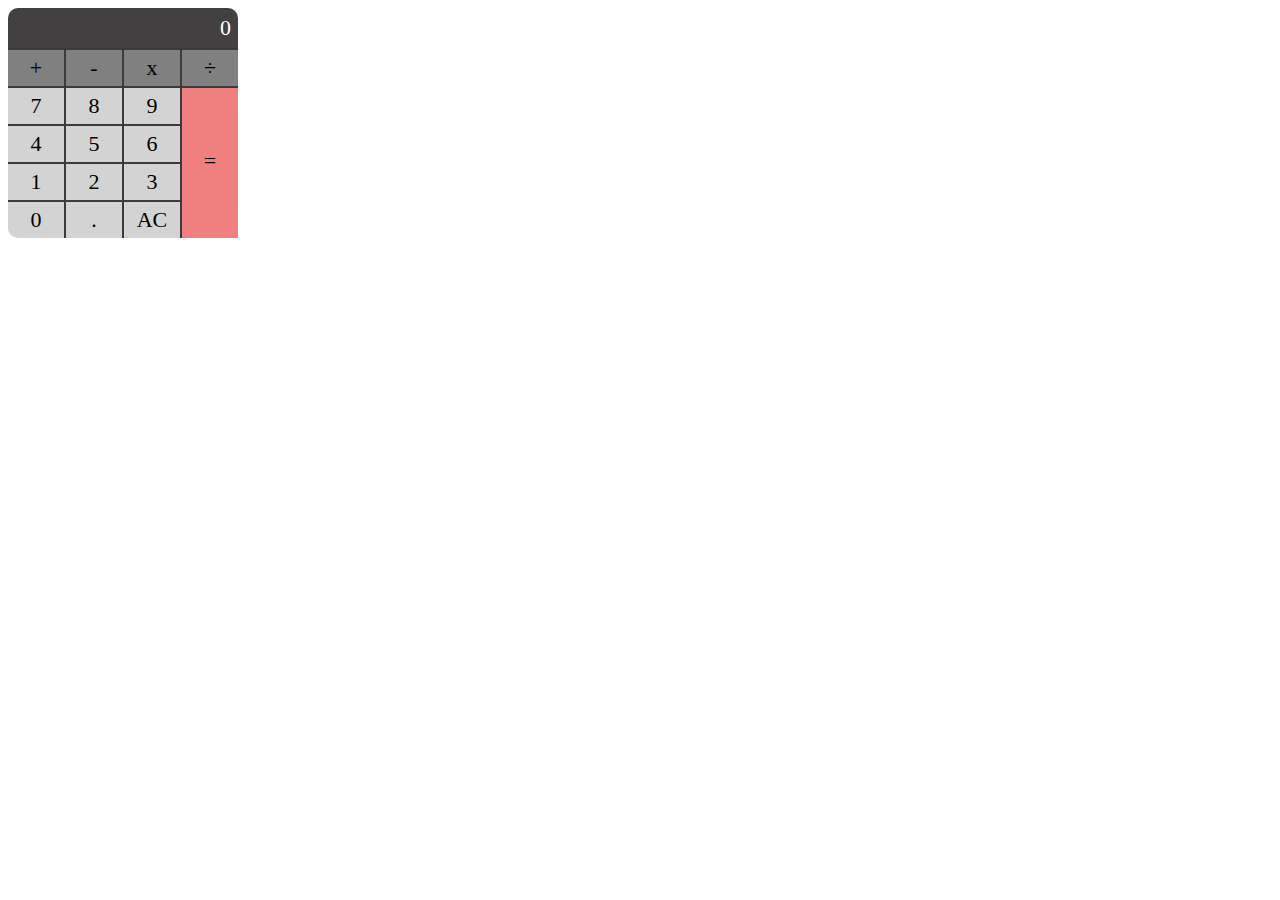
<file: index.html>
<!DOCTYPE html>
<html lang="en">
  
<head>
  <meta charset="UTF-8">
  <meta http-equiv="X-UA-Compatible" content="IE=edge">
  <meta name="viewport" content="width=device-width, initial-scale=1.0">
  <title>Esercizio 4</title>
  <link rel="stylesheet" href="style.css">
</head>

<body>
  <main>
    <div class="calcolatrice">
      
      <div id="totale">0</div>

      <div id="addizione">+</div>
      <div id="sottrazione">-</div>
      <div id="moltiplicazione">x</div>
      <div id="divisione">÷</div>


      <div id="sette">7</div>
      <div id="otto">8</div>
      <div id="nove">9</div>

      <div id="quattro">4</div>
      <div id="cinque">5</div>
      <div id="sei">6</div>

      <div id="uno">1</div>
      <div id="due">2</div>
      <div id="tre">3</div>

      <div id="zero">0</div>
      <div id="punto">.</div>
      <div id="ac">AC</div>

      <div id="uguale">=</div>

    </div>
  </main>
</body>

</html>
</file>
<file: style.css>
.calcolatrice {
  width: 230px;
  display: grid;
  grid-template-columns: repeat(4, 1fr);
  grid-template-rows: auto;
  grid-template-areas:
    "totale totale totale totale"
    "addizione sottrazione moltiplicazione divisione"
    "sette otto nove uguale"
    "quattro cinque sei uguale"
    "uno due tre uguale"
    "zero punto AC uguale";
  background-color: rgb(59, 59, 59);
  border-radius: 20px;
  gap: 2px;
  border: 10px;
  font-size: 22px;
}

#totale {
  grid-area: totale;
  text-align: right;
  background-color: rgb(66, 64, 64);
  color: white;
  padding: 7px;
  border-top-left-radius: 10px;
  border-top-right-radius: 10px;
}

#addizione {
  grid-area: addizione;
  text-align: center;
  padding: 5px;
  background-color: gray;
}

#sottrazione {
  grid-area: sottrazione;
  text-align: center;
  padding: 5px;
  background-color: gray;
}

#moltiplicazione {
  grid-area: moltiplicazione;
  text-align: center;
  padding: 5px;
  background-color: gray;
}

#divisione {
  grid-area: divisione;
  text-align: center;
  padding: 5px;
  background-color: gray;
}

#sette {
  grid-area: sette;
  text-align: center;
  padding: 5px;
  background-color: lightgray;
}

#otto {
  grid-area: otto;
  text-align: center;
  padding: 5px;
  background-color: lightgray;
}

#nove {
  grid-area: nove;
  text-align: center;
  padding: 5px;
  background-color: lightgray;
}

#quattro {
  grid-area: quattro;
  text-align: center;
  padding: 5px;
  background-color: lightgray;
}

#cinque {
  grid-area: cinque;
  text-align: center;
  padding: 5px;
  background-color: lightgray;
}

#sei {
  grid-area: sei;
  text-align: center;
  padding: 5px;
  background-color: lightgray;
}

#uno {
  grid-area: uno;
  text-align: center;
  padding: 5px;
  background-color: lightgray;
}

#due {
  grid-area: due;
  text-align: center;
  padding: 5px;
  background-color: lightgray;
}

#tre {
  grid-area: tre;
  text-align: center;
  padding: 5px;
  background-color: lightgray;
}

#zero {
  grid-area: zero;
  text-align: center;
  padding: 5px;
  background-color: lightgray;
  border-bottom-left-radius: 10px;

}

#punto {
  grid-area: punto;
  text-align: center;
  padding: 5px;
  background-color: lightgray;
}

#ac {
  grid-area: AC;
  text-align: center;
  padding: 5px;
  background-color: lightgray;
}

#uguale {
  display: flex;
  grid-area: uguale;
  flex-direction: column;
  align-items: center;
  padding-top: 60px;
  background-color: lightcoral;
}
</file>
